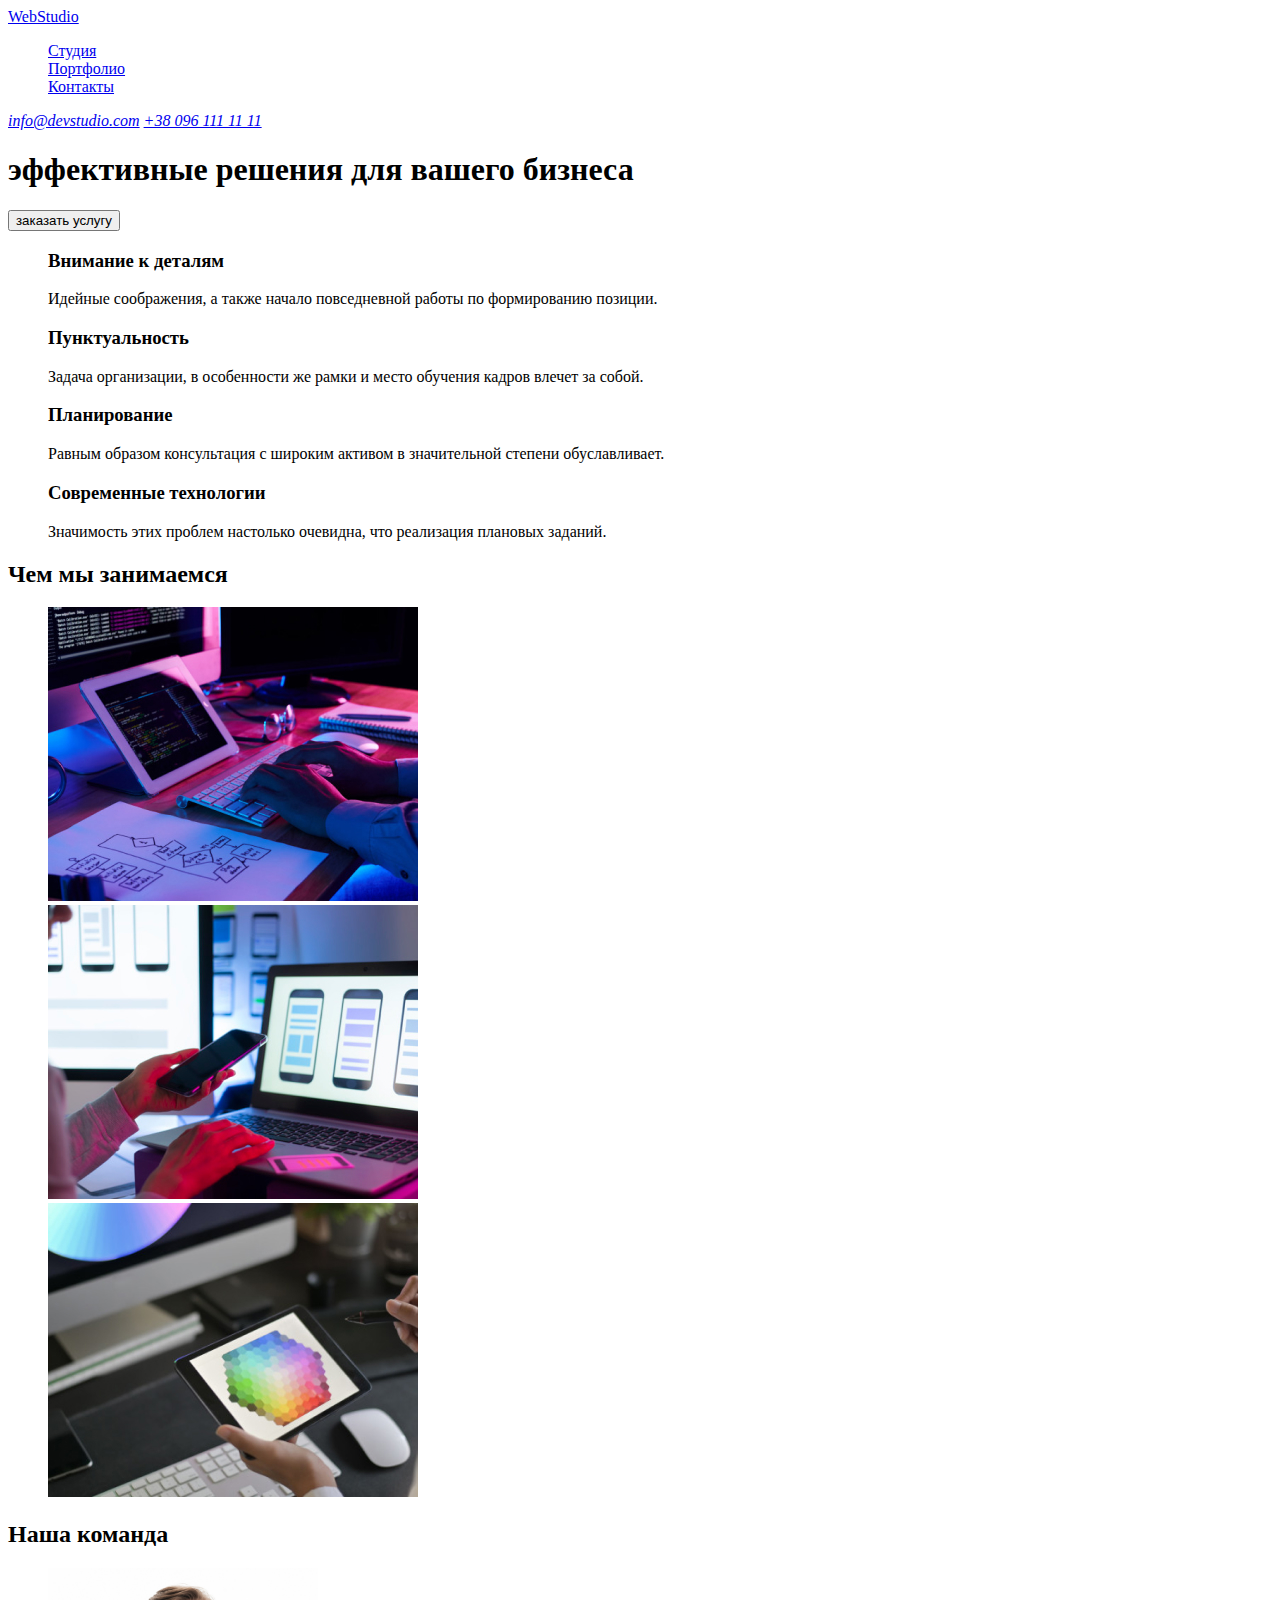
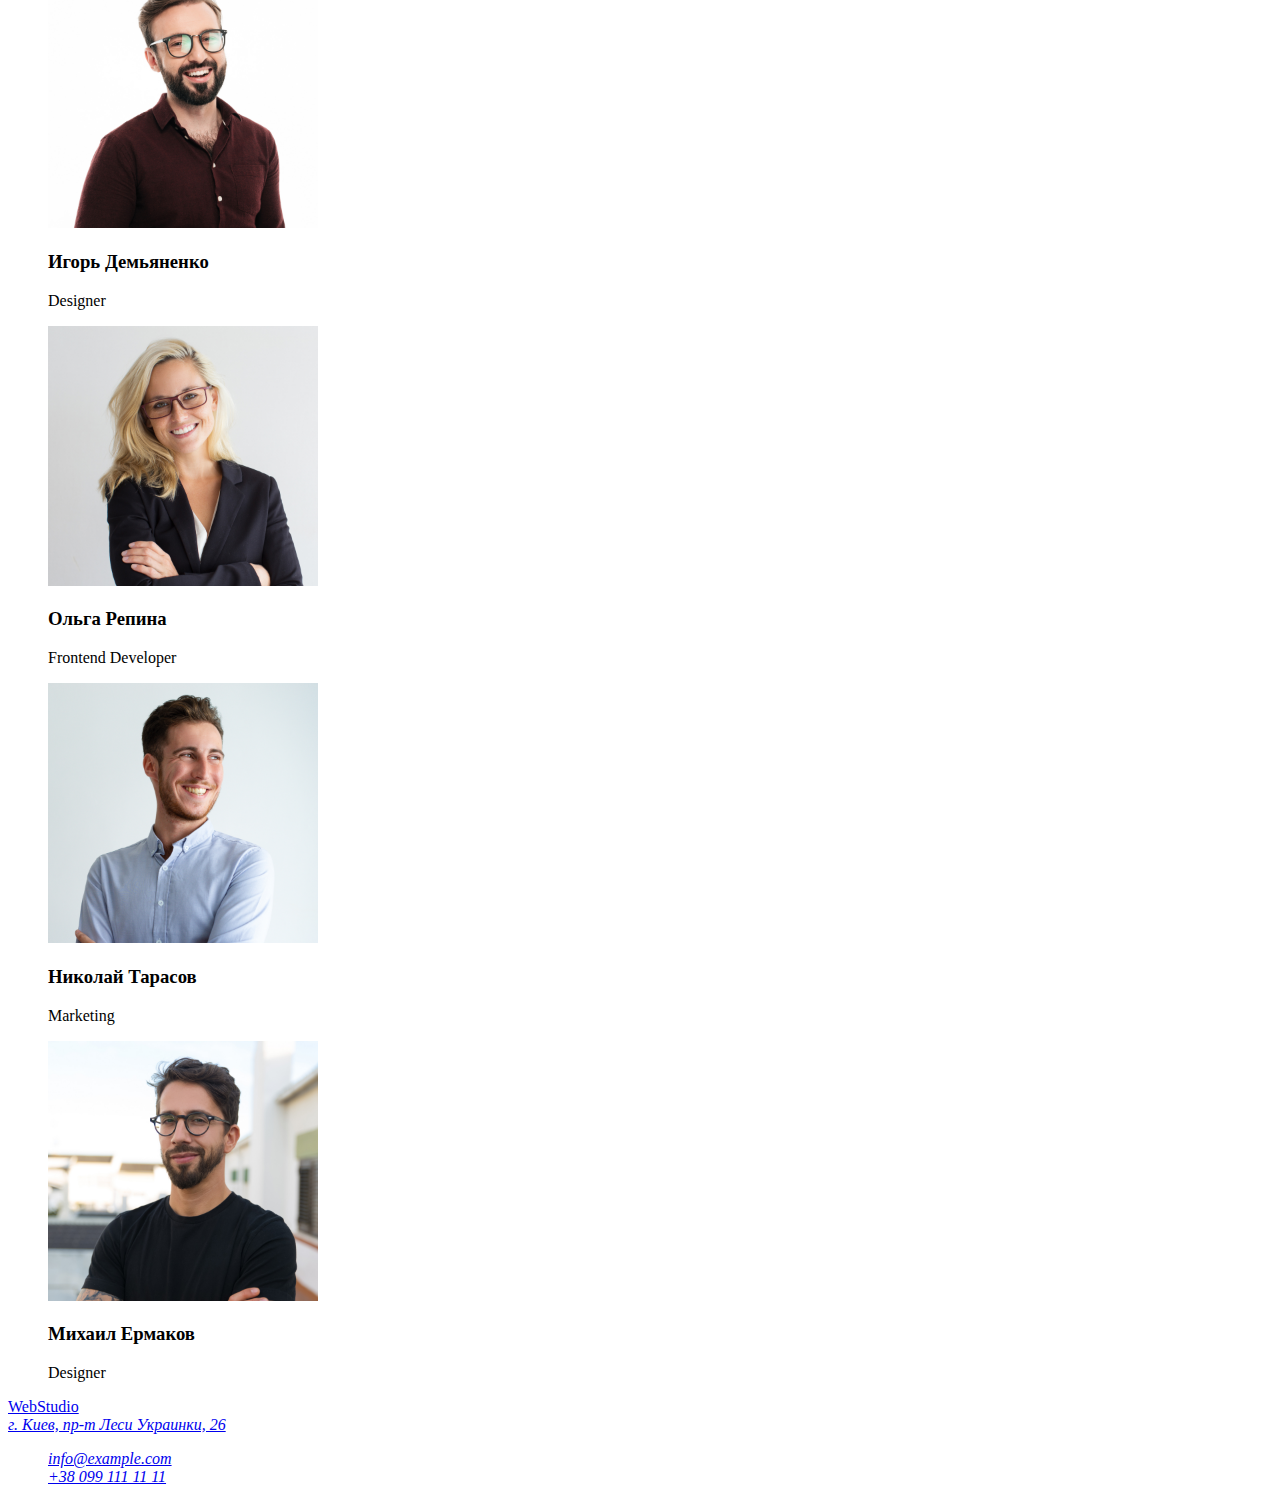
<file: index.html>
<!DOCTYPE html>
<html lang="ru">

<head>
    <meta charset="UTF-8">
    <meta name="viewport" content="width=device-width, initial-scale=1.0">
    <title>HW1</title>
    <link rel="stylesheet" href="./style.css">
</head>

<body>
    <!--Header-->
    <header>
        <nav>
            <a href="#">WebStudio</a>
            <ul>
                <li><a href="#">Студия</a></li>
                <li><a href="#">Портфолио</a></li>
                <li><a href="#">Контакты</a></li>
            </ul>
        </nav>
        <address>
            <a href="mailto:info@devstudio.com">info@devstudio.com</a>
            <a href="tel:+380961111111"> +38 096 111 11 11</a>
        </address>
    </header>
    <!--main section-->
    
        <!--main-->
        <main class="main-section">
        <section>
            <h1> эффективные решения для вашего бизнеса</h1>
            <button type="button">заказать услугу</button>
        </section>
        <!--benefits-->
        <section>
            <h2 hidden> Benefits</h2>
            <ul>
                <li>
                    <h3>Внимание к деталям</h3>
                    <P>Идейные соображения, а также начало повседневной работы по формированию позиции.</P>
                </li>
                <li>
                    <h3>Пунктуальность</h3>
                    <P>Задача организации, в особенности же рамки и место обучения кадров влечет за собой.</P>
                </li>
                <li>
                    <h3>Планирование</h3>
                    <P>Равным образом консультация с широким активом в значительной степени обуславливает.</P>
                </li>
                <li>
                    <h3>Современные технологии</h3>
                    <P>Значимость этих проблем настолько очевидна, что реализация плановых заданий.</P>
                </li>
            </ul>
        </section>

        <!-- what we doing-->
        <section>
            <h2>Чем мы занимаемся</h2>
            <ul>
                <li><img src="./imagine/box1.jpg" alt="людина працює за компом" width="370" height="294"></li>
                <li><img src="./imagine/box2.jpg" alt="людина працює за компом і з телефоном" width="370" height="294"></li>
                <li><img src="./imagine/box3.jpg" alt="людина працює з планшетом" width="370" height="294"></li>
            </ul>

        </section>
        <!--Team-->
        <section>
            <h2>Наша команда</h2>
            <ul>
                <li><img src="./imagine/img1.jpg" alt="фото Игоря Демьяненко" width="270" height="260">
                    <h3> Игорь Демьяненко</h3>
                    <p lang="en">Designer</P>
                </li>
                <li><img src="./imagine/img2.jpg" alt="фото Игоря Демьяненко" width="270" height="260">
                    <h3> Ольга Репина</h3>
                    <p lang="en">Frontend Developer</p>
                </li>
                <li><img src="./imagine/img3.jpg" alt="фото Николай Тарасов" width="270" height="260">
                    <h3> Николай Тарасов</h3>
                    <p lang="en">Marketing</p>
                </li>
                <li><img src="./imagine/img4.jpg" alt="фото Михаил Ермаков" width="270" height="260">
                    <h3> Михаил Ермаков</h3>
                    <p lang="en">Designer</p>
                </li>
            </ul>
        </section>
        </main>

    <!--Footer-->
    <footer>
        <a href="#">WebStudio</a>
        <address>
            <a href="https://goo.gl/maps/pfqSpMcwWY89Kn897" target="_blank" rel="nofollow noopener">г. Киев,
                пр-т Леси Украинки, 26</a>
            <ul>
                <li><a href="mailto:info@example.com">info@example.com</a></li>
                <li><a href="telto:+380991111111">+38 099 111 11 11</a></li>
            </ul>
        </address>
    </footer>


</body>

</html>
</file>
<file: style.css>
.hero-h1 {
  visibility: hidden;
}
ul {
  list-style: none;
}
</file>
